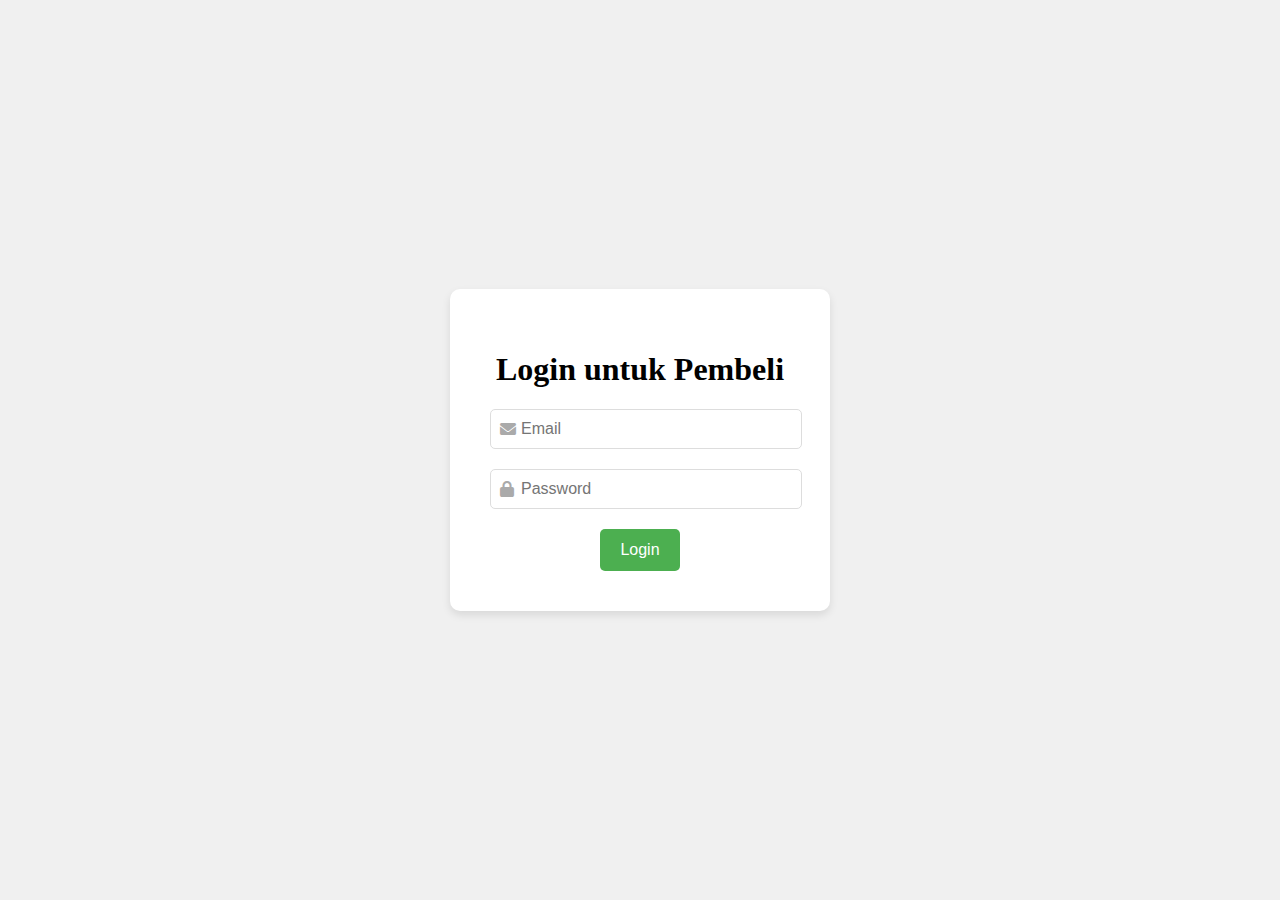
<file: cafe/index.html>
<!DOCTYPE html>
<html lang="en">

<head>
    <meta charset="UTF-8">
    <meta name="viewport" content="width=device-width, initial-scale=1.0">
    <title>Cafe List</title>
    <link rel="stylesheet" href="styles.css">
</head>

<body>
    <div class="container">
        <h1>Cafe List</h1>
        <div class="cafe-list" id="cafeList"></div>
    </div>
    <script src="script.js"></script>
</body>

</html>
</file>
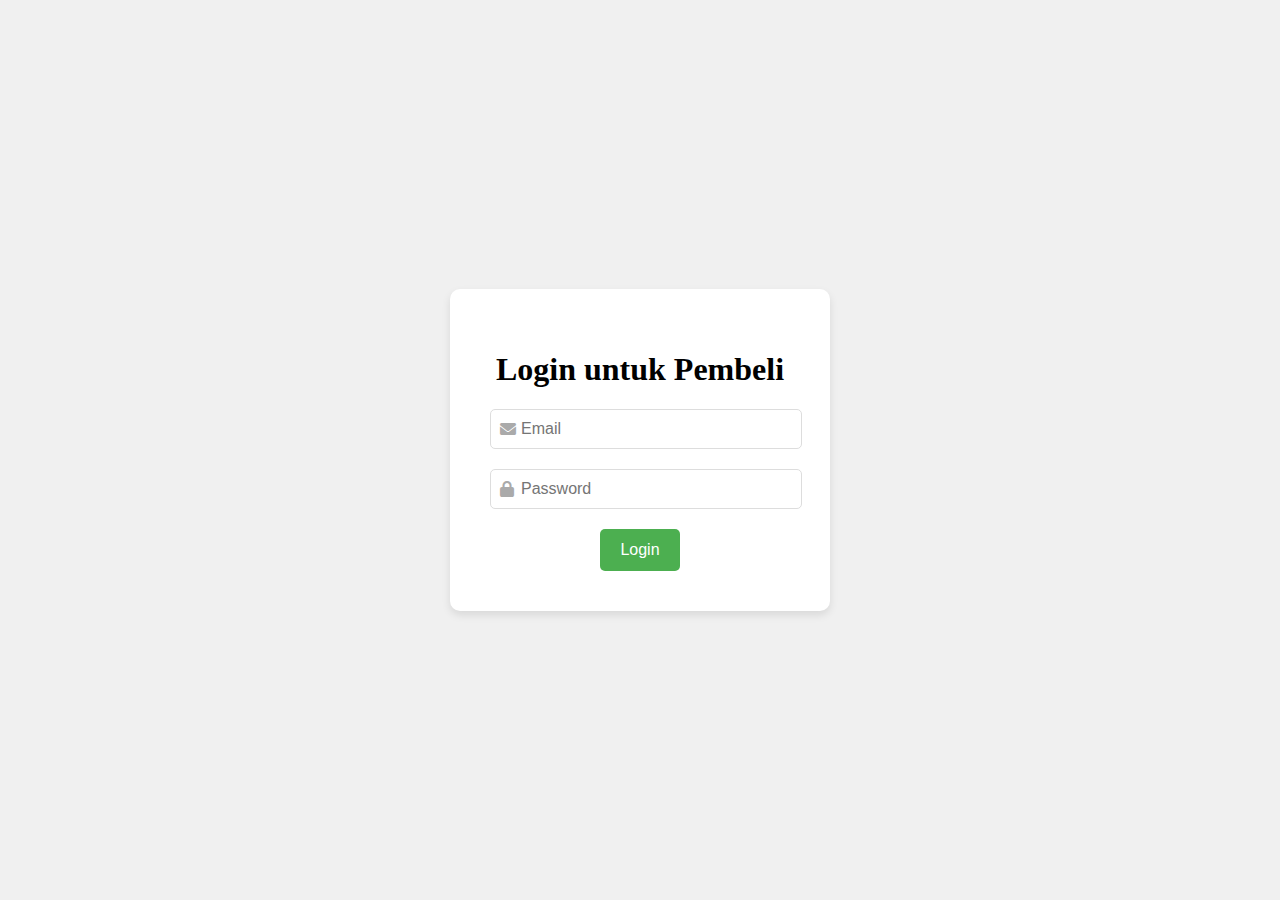
<file: login/index.html>
<!DOCTYPE html>
<html lang="en">

<head>
    <meta charset="UTF-8">
    <meta name="viewport" content="width=device-width, initial-scale=1.0">
    <title>Login Page</title>
    <link rel="stylesheet" href="styles.css">
    <link rel="stylesheet" href="https://cdnjs.cloudflare.com/ajax/libs/font-awesome/6.0.0/css/all.min.css">
</head>

<body>
    <div class="container">
        <div class="card">
            <h1>Login untuk Pembeli</h1>
            <div class="error-message" id="error-message"></div>
            <form id="loginForm">
                <div class="input-group">
                    <i class="fas fa-envelope"></i>
                    <input type="email" id="email" name="email" placeholder="Email" required>
                </div>
                <div class="input-group">
                    <i class="fas fa-lock"></i>
                    <input type="password" id="password" name="password" placeholder="Password" required>
                </div>
                <button type="submit" id="loginBtn">Login</button>
            </form>
        </div>
    </div>
    <script src="script.js"></script>
</body>

</html>
</file>
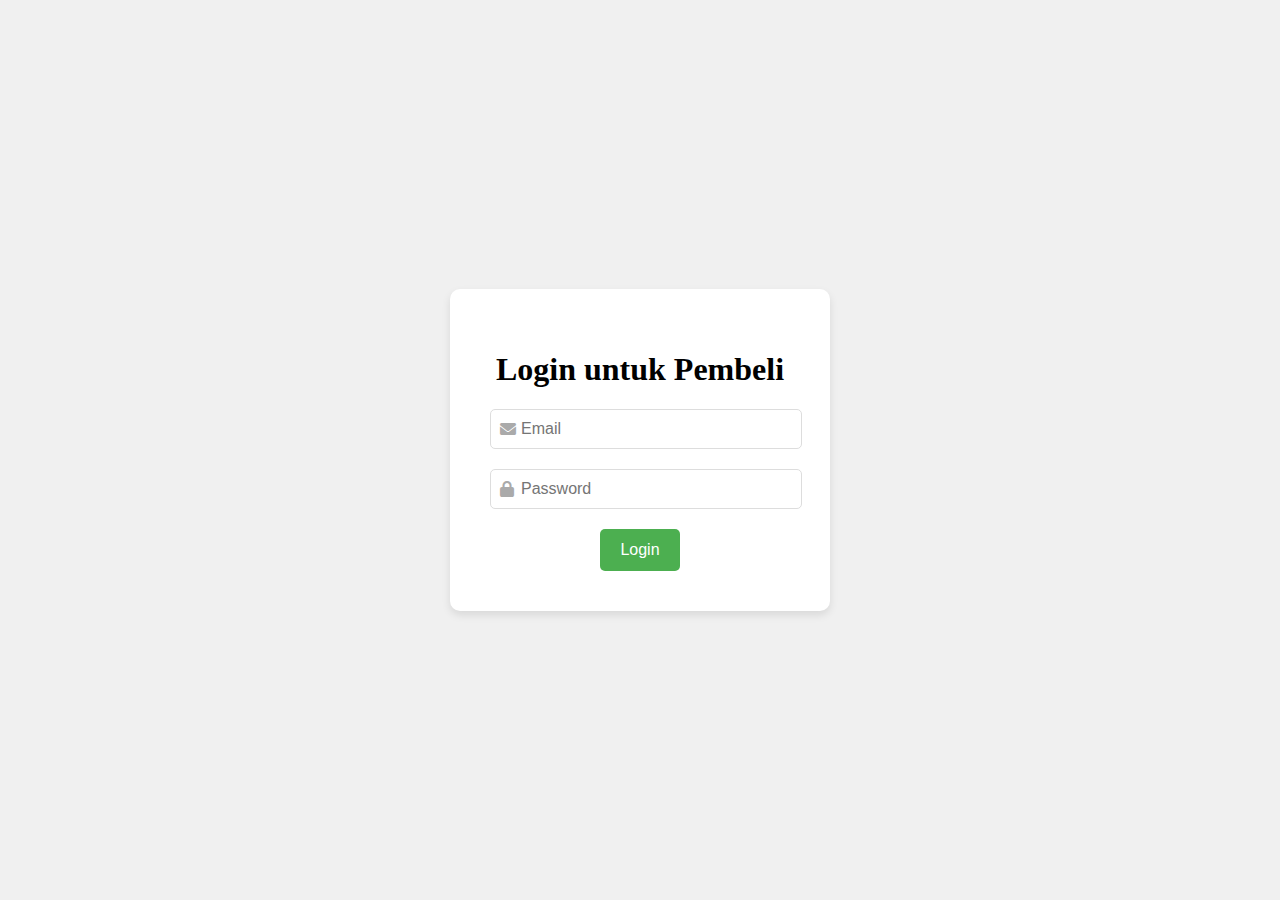
<file: menu/index.html>
<!DOCTYPE html>
<html lang="en">

<head>
    <meta charset="UTF-8">
    <meta name="viewport" content="width=device-width, initial-scale=1.0">
    <title>Menu Page</title>
    <link rel="stylesheet" href="styles.css">
</head>

<body>
    <div class="container">
        <h1>Menu</h1>
        <div class="menu-list" id="menuList"></div>
    </div>
    <script src="script.js"></script>
</body>

</html>
</file>
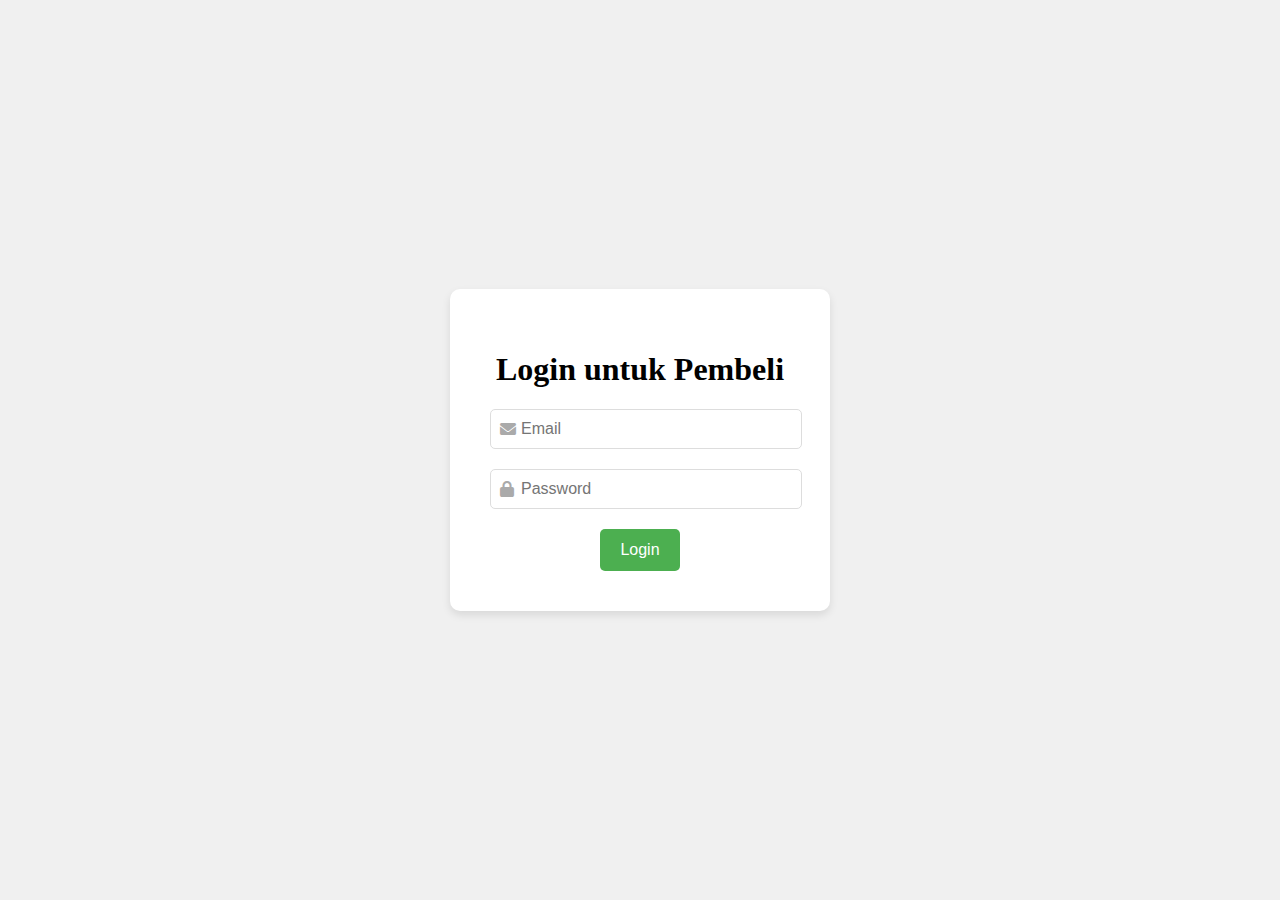
<file: order/index.html>
<!DOCTYPE html>
<html lang="en">

<head>
    <meta charset="UTF-8">
    <meta name="viewport" content="width=device-width, initial-scale=1.0">
    <title>Order List</title>
    <link rel="stylesheet" href="styles.css">
    <link rel="stylesheet" href="https://cdnjs.cloudflare.com/ajax/libs/font-awesome/6.0.0/css/all.min.css">
</head>

<body>
    <div class="container">
        <h1>Order List</h1>
        <div class="order-list" id="orderList"></div>
    </div>
    <script src="script.js"></script>
</body>

</html>
</file>
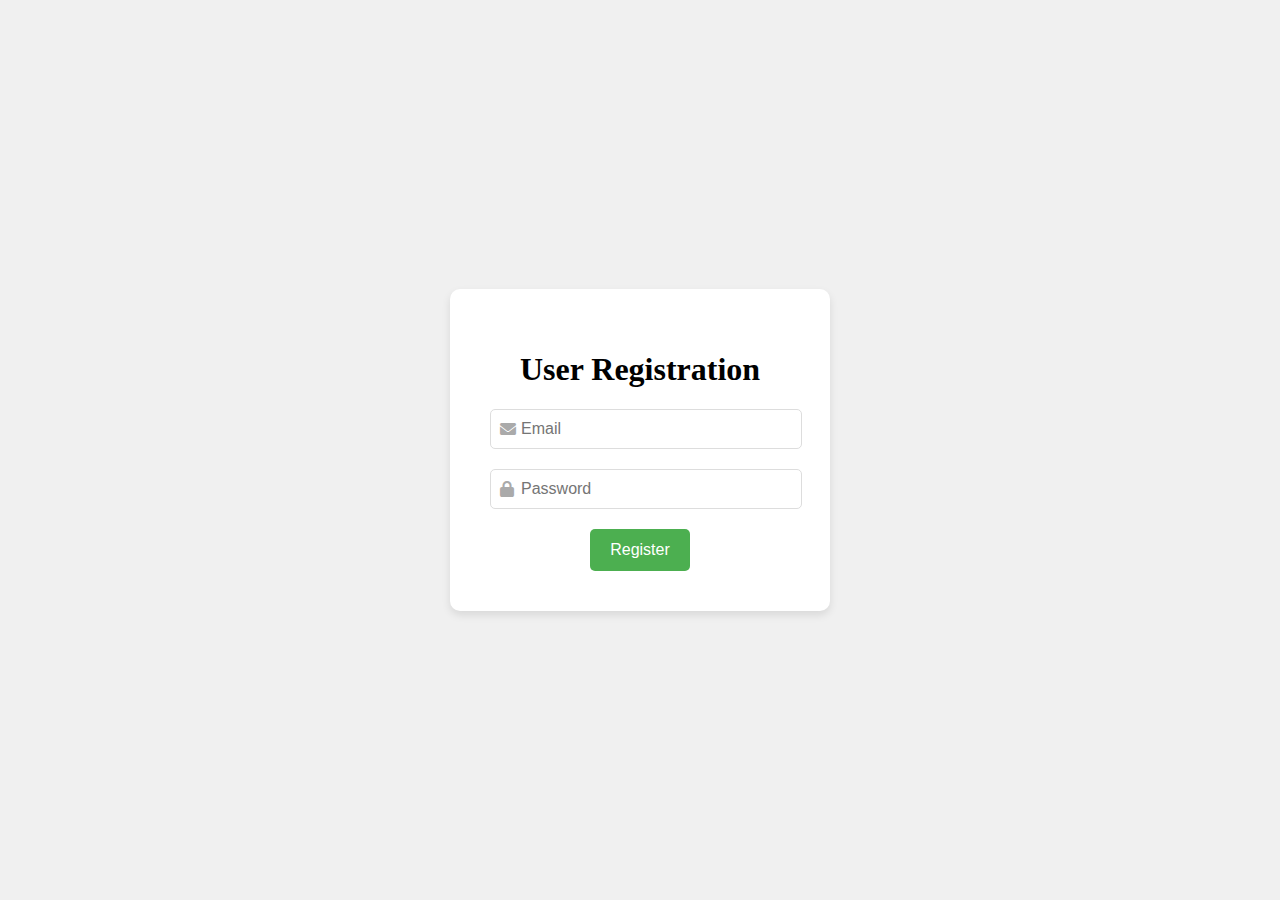
<file: register/index.html>
<!DOCTYPE html>
<html lang="en">

<head>
    <meta charset="UTF-8">
    <meta name="viewport" content="width=device-width, initial-scale=1.0">
    <title>Registration Page</title>
    <link rel="stylesheet" href="styles.css">
    <link rel="stylesheet" href="https://cdnjs.cloudflare.com/ajax/libs/font-awesome/6.0.0/css/all.min.css">
</head>

<body>
    <div class="container">
        <div class="card">
            <h1>User Registration</h1>
            <form id="registrationForm">
                <div class="input-group">
                    <i class="fas fa-envelope"></i>
                    <input type="email" id="email" name="email" placeholder="Email" required>
                </div>
                <div class="input-group">
                    <i class="fas fa-lock"></i>
                    <input type="password" id="password" name="password" placeholder="Password" required>
                </div>
                <button type="submit" id="registerBtn">Register</button>
            </form>
        </div>
    </div>
    <script src="script.js"></script>
</body>

</html>
</file>
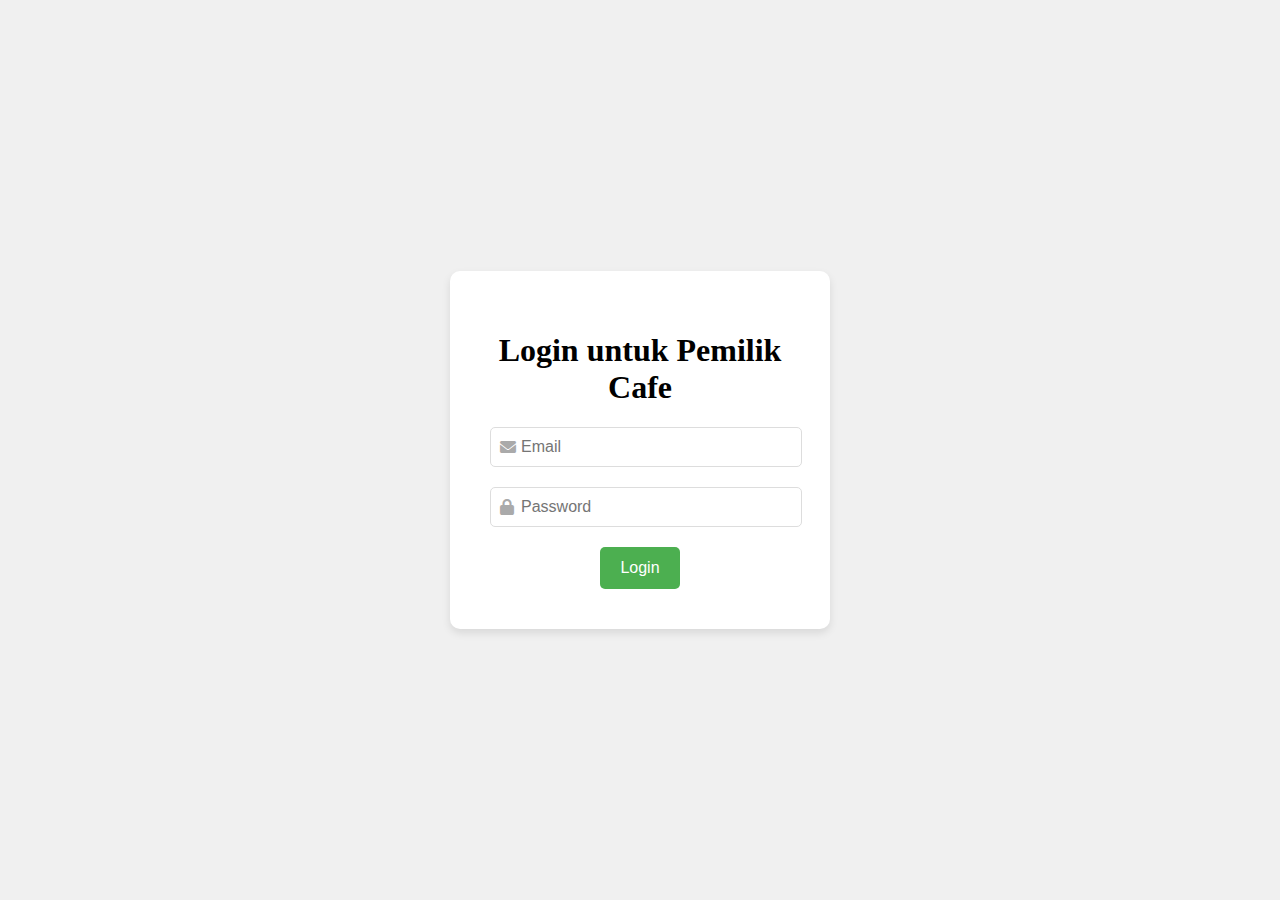
<file: cafe/login/index.html>
<!DOCTYPE html>
<html lang="en">

<head>
    <meta charset="UTF-8">
    <meta name="viewport" content="width=device-width, initial-scale=1.0">
    <title>Login Page</title>
    <link rel="stylesheet" href="styles.css">
    <link rel="stylesheet" href="https://cdnjs.cloudflare.com/ajax/libs/font-awesome/6.0.0/css/all.min.css">
</head>

<body>
    <div class="container">
        <div class="card">
            <h1>Login untuk Pemilik Cafe</h1>
            <div class="error-message" id="error-message"></div>
            <form id="loginForm">
                <div class="input-group">
                    <i class="fas fa-envelope"></i>
                    <input type="email" id="email" name="email" placeholder="Email" required>
                </div>
                <div class="input-group">
                    <i class="fas fa-lock"></i>
                    <input type="password" id="password" name="password" placeholder="Password" required>
                </div>
                <button type="submit" id="loginBtn">Login</button>
            </form>
        </div>
    </div>
    <script src="script.js"></script>
</body>

</html>
</file>
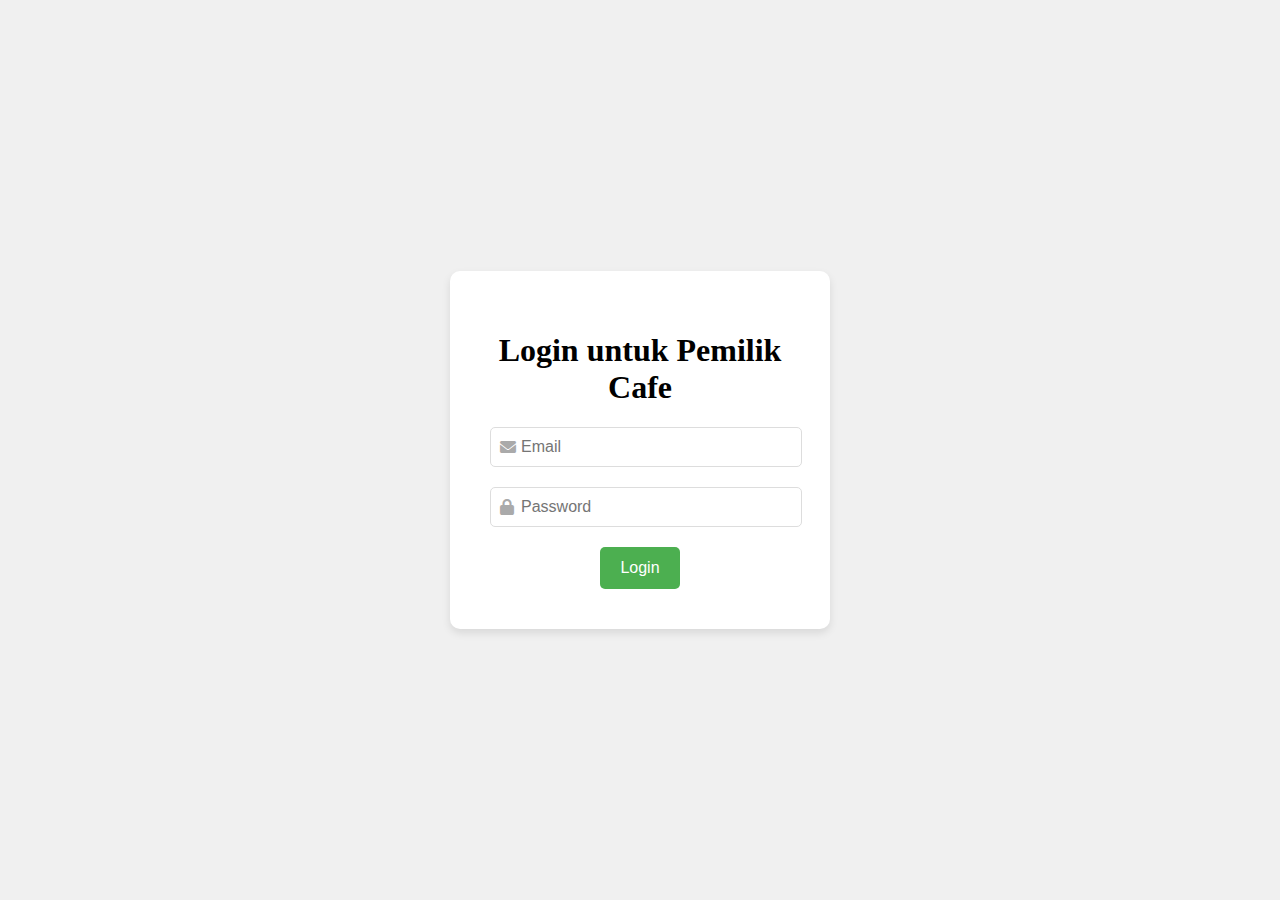
<file: cafe/menu/index.html>
<!DOCTYPE html>
<html lang="en">
<head>
    <meta charset="UTF-8">
    <meta name="viewport" content="width=device-width, initial-scale=1.0">
    <title>Menu</title>
    <link rel="stylesheet" href="styles.css">
</head>
<body>
    <div class="container">
        <h1>Menu</h1>
        <div id="menu-list" class="menu-list">
            <!-- Menu items will be dynamically generated here -->
        </div>
        <button id="add-menu">Tambah menu baru</button>
        <div id="menu-form" class="menu-form hidden">
            <h2>Add Menu</h2>
            <form id="menuForm">
                <div class="form-group">
                    <label for="title">Title:</label>
                    <input type="text" id="title" name="title" required>
                </div>
                <div class="form-group">
                    <label for="description">Description:</label>
                    <input type="text" id="description" name="description">
                </div>
                <div class="form-group">
                    <label for="count">Count:</label>
                    <input type="number" id="count" name="count" required>
                </div>
                <div class="form-group">
                    <label for="price">Price:</label>
                    <input type="number" id="price" name="price" required>
                </div>
                <button type="submit">Add</button>
            </form>
        </div>
    </div>
    <script src="script.js"></script>
</body>
</html>
</file>
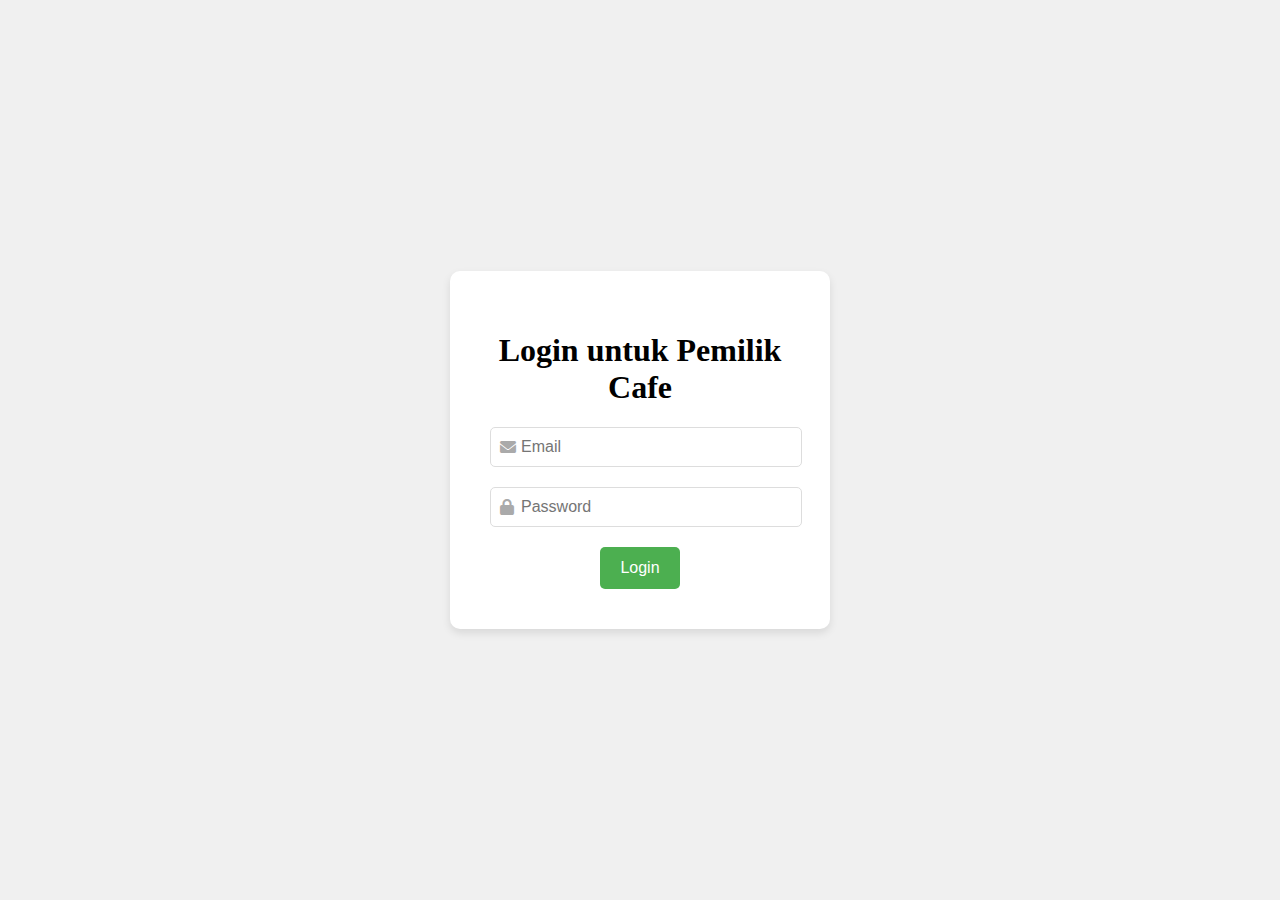
<file: cafe/order/index.html>
<!DOCTYPE html>
<html lang="en">

<head>
    <meta charset="UTF-8">
    <meta name="viewport" content="width=device-width, initial-scale=1.0">
    <title>Orders</title>
    <link rel="stylesheet" href="styles.css">
</head>

<body>
    <div class="container">
        <h1>Orders</h1>
        <div id="order-list" class="order-list">
            <!-- Order items will be dynamically generated here -->
        </div>
    </div>
    <script src="script.js"></script>
</body>

</html>
</file>
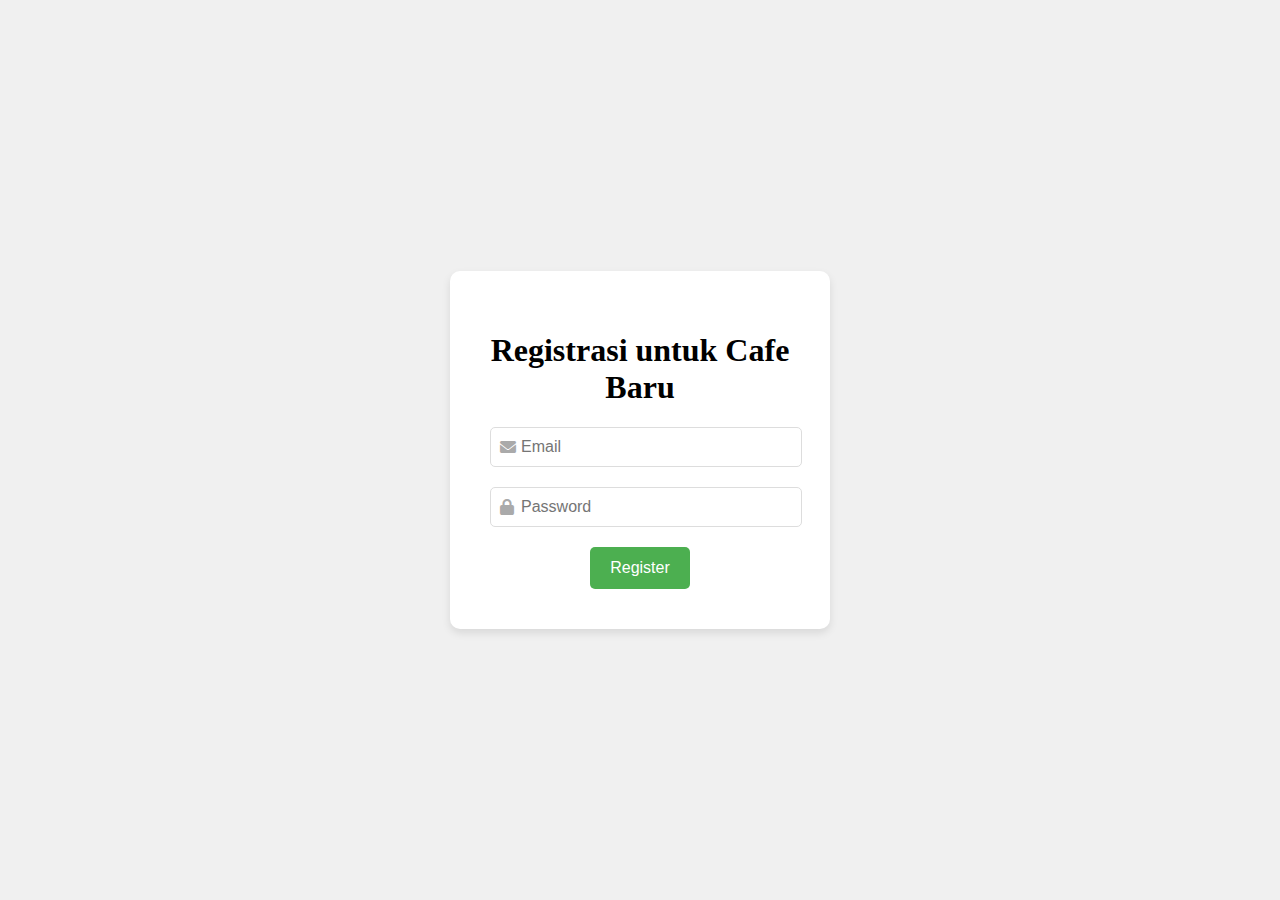
<file: cafe/register/index.html>
<!DOCTYPE html>
<html lang="en">

<head>
    <meta charset="UTF-8">
    <meta name="viewport" content="width=device-width, initial-scale=1.0">
    <title>Registration Page</title>
    <link rel="stylesheet" href="styles.css">
    <link rel="stylesheet" href="https://cdnjs.cloudflare.com/ajax/libs/font-awesome/6.0.0/css/all.min.css">
</head>

<body>
    <div class="container">
        <div class="card">
            <h1>Registrasi untuk Cafe Baru</h1>
            <form id="registrationForm">
                <div class="input-group">
                    <i class="fas fa-envelope"></i>
                    <input type="email" id="email" name="email" placeholder="Email" required>
                </div>
                <div class="input-group">
                    <i class="fas fa-lock"></i>
                    <input type="password" id="password" name="password" placeholder="Password" required>
                </div>
                <button type="submit" id="registerBtn">Register</button>
            </form>
        </div>
    </div>
    <script src="script.js"></script>
</body>

</html>
</file>
<file: cafe/styles.css>
body {
    font-family: Arial, sans-serif;
}

.container {
    max-width: 800px;
    margin: 0 auto;
    padding: 20px;
    text-align: center;
}

.cafe-item {
    border: 1px solid #ccc;
    border-radius: 5px;
    margin: 10px;
    padding: 10px;
    cursor: pointer;
}

.cafe-item img {
    max-width: 100px;
}

.cafe-item:hover {
    background-color: #f5f5f5;
}
</file>
<file: login/styles.css>
body {
    display: flex;
    justify-content: center;
    align-items: center;
    height: 100vh;
    margin: 0;
    background-color: #f0f0f0;
}

.container {
    text-align: center;
}

.card {
    background-color: #ffffff;
    border-radius: 10px;
    box-shadow: 0 4px 8px rgba(0, 0, 0, 0.1);
    padding: 40px;
    width: 300px;
}

.input-group {
    margin-bottom: 20px;
    position: relative;
}

.input-group i {
    position: absolute;
    left: 10px;
    top: 50%;
    transform: translateY(-50%);
    color: #aaa;
}

input[type="email"], input[type="password"] {
    width: calc(100% - 30px);
    padding: 10px;
    padding-left: 30px;
    border: 1px solid #ddd;
    border-radius: 5px;
    font-size: 16px;
}

button {
    background-color: #4caf50;
    color: white;
    padding: 12px 20px;
    border: none;
    border-radius: 5px;
    cursor: pointer;
    font-size: 16px;
    transition: background-color 0.3s ease;
}

button:hover {
    background-color: #45a049;
}
</file>
<file: menu/styles.css>
body {
    font-family: Arial, sans-serif;
    background-color: #f0f0f0;
    margin: 0;
    padding: 0;
}

.container {
    width: 80%;
    margin: 0 auto;
    padding: 20px;
}

h1 {
    text-align: center;
}

.menu-item {
    display: flex;
    justify-content: space-between;
    align-items: center;
    background-color: #fff;
    padding: 10px;
    margin: 10px 0;
    border: 1px solid #ccc;
    border-radius: 5px;
}

.menu-item img {
    max-width: 100px;
    max-height: 100px;
}

.menu-item select {
    width: 60px;
}

#place-order {
    display: block;
    margin: 20px auto;
    padding: 10px 20px;
    background-color: #4caf50;
    color: #fff;
    border: none;
    border-radius: 5px;
    cursor: pointer;
}

#place-order:hover {
    background-color: #45a049;
}
</file>
<file: order/styles.css>
body {
    font-family: Arial, sans-serif;
    background-color: #f9f9f9;
}

.container {
    max-width: 800px;
    margin: 0 auto;
    padding: 20px;
    text-align: center;
    background-color: #ffffff;
    border-radius: 10px;
    box-shadow: 0 4px 8px rgba(0, 0, 0, 0.1);
}

.order-item {
    border: 1px solid #ddd;
    border-radius: 10px;
    margin: 20px 0;
    padding: 20px;
    background-color: #ffffff;
    box-shadow: 0 4px 8px rgba(0, 0, 0, 0.1);
    transition: box-shadow 0.3s ease;
}

.order-item.completed {
    background-color: #f0f0f0;
}

.order-item.in-progress {
    background-color: #d4edda;
}

.order-item.pending {
    background-color: #fff3cd;
}

.order-item:hover {
    box-shadow: 0 8px 16px rgba(0, 0, 0, 0.2);
}

.order-item p {
    font-size: 18px;
    margin: 10px 0;
}

.order-item .status-icon {
    margin-right: 5px;
}

.order-item .address-icon {
    margin-left: 5px;
}

.order-item .fa {
    color: #4caf50;
}

.order-item.completed .fa {
    color: #6c757d;
}

.order-item.in-progress .fa {
    color: #28a745;
}

.order-item.pending .fa {
    color: #ffc107;
}
</file>
<file: register/styles.css>
body {
    display: flex;
    justify-content: center;
    align-items: center;
    height: 100vh;
    margin: 0;
    background-color: #f0f0f0;
}

.container {
    text-align: center;
}

.card {
    background-color: #ffffff;
    border-radius: 10px;
    box-shadow: 0 4px 8px rgba(0, 0, 0, 0.1);
    padding: 40px;
    width: 300px;
}

.error-message {
    color: #ff0000;
    margin-bottom: 20px;
}

.input-group {
    margin-bottom: 20px;
    position: relative;
}

.input-group i {
    position: absolute;
    left: 10px;
    top: 50%;
    transform: translateY(-50%);
    color: #aaa;
}

input[type="email"],
input[type="password"] {
    width: calc(100% - 30px);
    padding: 10px;
    padding-left: 30px;
    border: 1px solid #ddd;
    border-radius: 5px;
    font-size: 16px;
}

button {
    background-color: #4caf50;
    color: white;
    padding: 12px 20px;
    border: none;
    border-radius: 5px;
    cursor: pointer;
    font-size: 16px;
    transition: background-color 0.3s ease;
}

button:hover {
    background-color: #45a049;
}

.link-container {
    margin-top: 10px;
}

#forgotPassword {
    color: #4caf50;
    text-decoration: none;
}

#forgotPassword:hover {
    text-decoration: underline;
}
</file>
<file: cafe/login/styles.css>
body {
    display: flex;
    justify-content: center;
    align-items: center;
    height: 100vh;
    margin: 0;
    background-color: #f0f0f0;
}

.container {
    text-align: center;
}

.card {
    background-color: #ffffff;
    border-radius: 10px;
    box-shadow: 0 4px 8px rgba(0, 0, 0, 0.1);
    padding: 40px;
    width: 300px;
}

.input-group {
    margin-bottom: 20px;
    position: relative;
}

.input-group i {
    position: absolute;
    left: 10px;
    top: 50%;
    transform: translateY(-50%);
    color: #aaa;
}

input[type="email"], input[type="password"] {
    width: calc(100% - 30px);
    padding: 10px;
    padding-left: 30px;
    border: 1px solid #ddd;
    border-radius: 5px;
    font-size: 16px;
}

button {
    background-color: #4caf50;
    color: white;
    padding: 12px 20px;
    border: none;
    border-radius: 5px;
    cursor: pointer;
    font-size: 16px;
    transition: background-color 0.3s ease;
}

button:hover {
    background-color: #45a049;
}
</file>
<file: cafe/menu/styles.css>
body {
    font-family: Arial, sans-serif;
    background-color: #f0f0f0;
    margin: 0;
    padding: 0;
}

.container {
    width: 80%;
    margin: 0 auto;
    padding: 20px;
}

h1 {
    text-align: center;
}

.menu-item {
    display: flex;
    justify-content: space-between;
    align-items: center;
    background-color: #fff;
    padding: 10px;
    margin: 10px 0;
    border: 1px solid #ccc;
    border-radius: 5px;
}

.menu-item img {
    max-width: 100px;
    max-height: 100px;
}

.menu-item select {
    width: 60px;
}

#place-order {
    display: block;
    margin: 20px auto;
    padding: 10px 20px;
    background-color: #4caf50;
    color: #fff;
    border: none;
    border-radius: 5px;
    cursor: pointer;
}

#place-order:hover {
    background-color: #45a049;
}

.menu-form {
    margin-top: 20px;
}

.menu-form .form-group {
    margin-bottom: 10px;
}

.menu-form.hidden {
    display: none;
}
</file>
<file: cafe/order/styles.css>
body {
    font-family: Arial, sans-serif;
    background-color: #f0f0f0;
    margin: 0;
    padding: 0;
}

.container {
    width: 80%;
    margin: 0 auto;
    padding: 20px;
}

h1 {
    text-align: center;
}

.order-item {
    background-color: #ffffff;
    border-radius: 10px;
    box-shadow: 0 4px 8px rgba(0, 0, 0, 0.1);
    padding: 20px;
    margin: 20px 0;
}

.order-item .status {
    font-weight: bold;
}

.order-item .status.pending {
    color: orange;
}

.order-item .status.completed {
    color: grey;
}

.order-item .status.in-progress {
    color: green;
}
</file>
<file: cafe/register/styles.css>
body {
    display: flex;
    justify-content: center;
    align-items: center;
    height: 100vh;
    margin: 0;
    background-color: #f0f0f0;
}

.container {
    text-align: center;
}

.card {
    background-color: #ffffff;
    border-radius: 10px;
    box-shadow: 0 4px 8px rgba(0, 0, 0, 0.1);
    padding: 40px;
    width: 300px;
}

.error-message {
    color: #ff0000;
    margin-bottom: 20px;
}

.input-group {
    margin-bottom: 20px;
    position: relative;
}

.input-group i {
    position: absolute;
    left: 10px;
    top: 50%;
    transform: translateY(-50%);
    color: #aaa;
}

input[type="email"],
input[type="password"] {
    width: calc(100% - 30px);
    padding: 10px;
    padding-left: 30px;
    border: 1px solid #ddd;
    border-radius: 5px;
    font-size: 16px;
}

button {
    background-color: #4caf50;
    color: white;
    padding: 12px 20px;
    border: none;
    border-radius: 5px;
    cursor: pointer;
    font-size: 16px;
    transition: background-color 0.3s ease;
}

button:hover {
    background-color: #45a049;
}

.link-container {
    margin-top: 10px;
}

#forgotPassword {
    color: #4caf50;
    text-decoration: none;
}

#forgotPassword:hover {
    text-decoration: underline;
}
</file>
